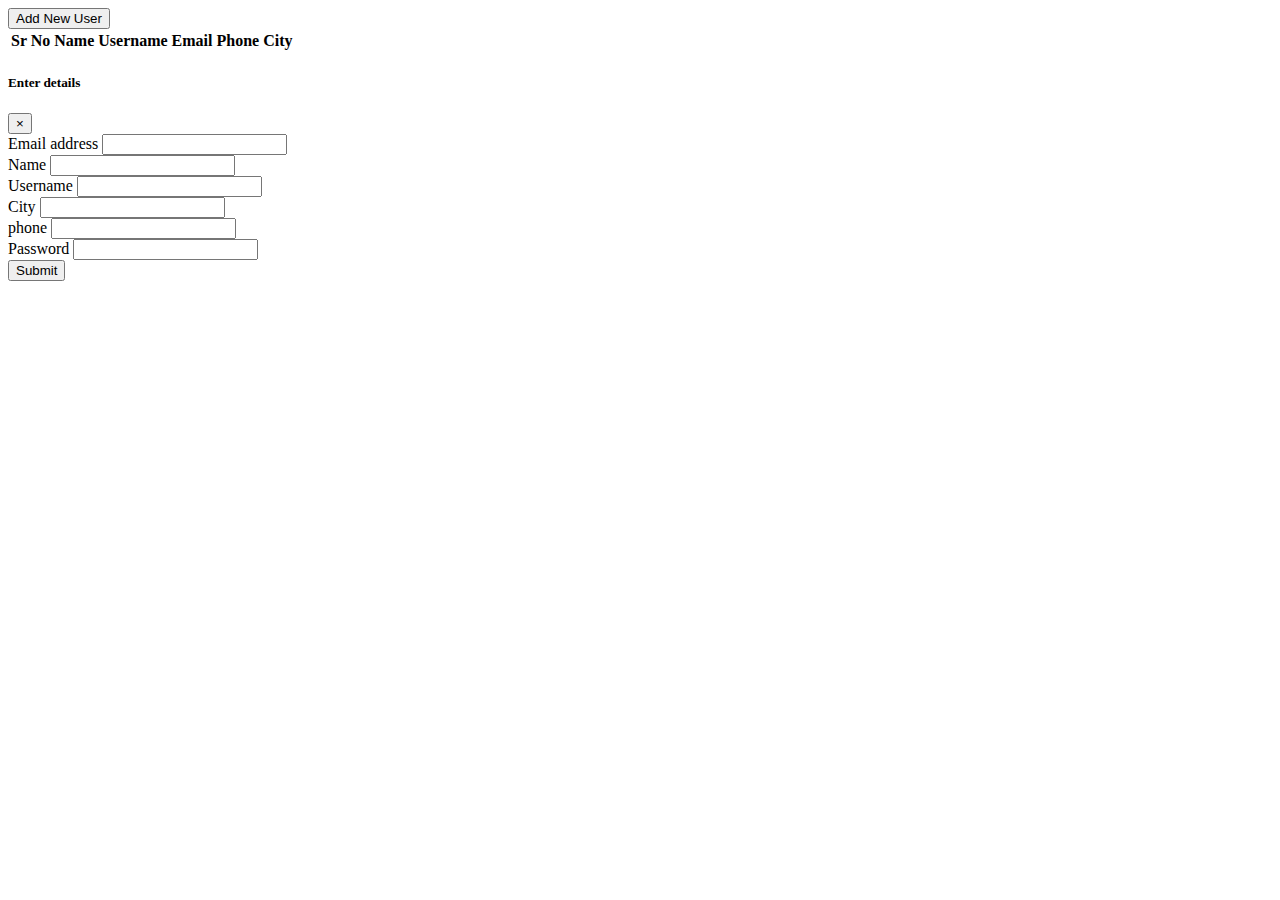
<file: ass1b/index.html>
<!DOCTYPE html>
<html lang="en">
  <head>
    <meta charset="UTF-8" />
    <meta http-equiv="X-UA-Compatible" content="IE=edge" />
    <meta name="viewport" content="width=device-width, initial-scale=1.0" />
    <title>Assignment 1B</title>
    <link
      rel="stylesheet"
      href="https://cdn.jsdelivr.net/npm/bootstrap@4.6.1/dist/css/bootstrap.min.css"
      integrity="sha384-zCbKRCUGaJDkqS1kPbPd7TveP5iyJE0EjAuZQTgFLD2ylzuqKfdKlfG/eSrtxUkn"
      crossorigin="anonymous"
    />
  </head>

  <body>
    <div class="container">
      <button
        class="btn btn-outline-success mt-5"
        data-toggle="modal"
        data-target="#addNewUser"
      >
        Add New User
      </button>
      <table class="table table-striped table-bordered my-5">
        <thead>
          <tr>
            <th scope="col">Sr No</th>
            <th scope="col">Name</th>
            <th scope="col">Username</th>
            <th scope="col">Email</th>
            <th scope="col">Phone</th>
            <th scope="col">City</th>
          </tr>
        </thead>
        <tbody id="tbody"></tbody>
      </table>

      <div class="modal fade" id="addNewUser">
        <div class="modal-dialog">
          <div class="modal-content">
            <div class="modal-header">
              <h5 class="modal-title" id="exampleModalLabel">Enter details</h5>
              <button
                type="button"
                class="close"
                data-dismiss="modal"
                aria-label="Close"
              >
                <span aria-hidden="true">&times;</span>
              </button>
            </div>
            <div class="modal-body">
              <form>
                <div class="form-group">
                  <label for="email">Email address</label>
                  <input type="email" class="form-control" id="email" />
                </div>
                <div class="form-group">
                  <label for="text">Name</label>
                  <input type="text" class="form-control" id="name" />
                </div>
                <div class="form-group">
                  <label for="text">Username</label>
                  <input type="text" class="form-control" id="username" />
                </div>
                <div class="form-group">
                  <label for="text">City</label>
                  <input type="text" class="form-control" id="city" />
                </div>

                <div class="form-group">
                  <label for="text">phone</label>
                  <input type="text" class="form-control" id="phone" />
                </div>
                <div class="form-group">
                  <label for="password">Password</label>
                  <input type="password" class="form-control" id="password" />
                </div>
                <button
                  type="submit"
                  id="btn"
                  data-dismiss="modal"
                  class="btn btn-primary"
                >
                  Submit
                </button>
              </form>
            </div>
          </div>
        </div>
      </div>
    </div>

    <script src="./main.js"></script>
    <script
      src="https://cdn.jsdelivr.net/npm/jquery@3.5.1/dist/jquery.slim.min.js"
      integrity="sha384-DfXdz2htPH0lsSSs5nCTpuj/zy4C+OGpamoFVy38MVBnE+IbbVYUew+OrCXaRkfj"
      crossorigin="anonymous"
    ></script>
    <script
      src="https://cdn.jsdelivr.net/npm/popper.js@1.16.1/dist/umd/popper.min.js"
      integrity="sha384-9/reFTGAW83EW2RDu2S0VKaIzap3H66lZH81PoYlFhbGU+6BZp6G7niu735Sk7lN"
      crossorigin="anonymous"
    ></script>
    <script
      src="https://cdn.jsdelivr.net/npm/bootstrap@4.6.1/dist/js/bootstrap.min.js"
      integrity="sha384-VHvPCCyXqtD5DqJeNxl2dtTyhF78xXNXdkwX1CZeRusQfRKp+tA7hAShOK/B/fQ2"
      crossorigin="anonymous"
    ></script>
  </body>
</html>
</file>
